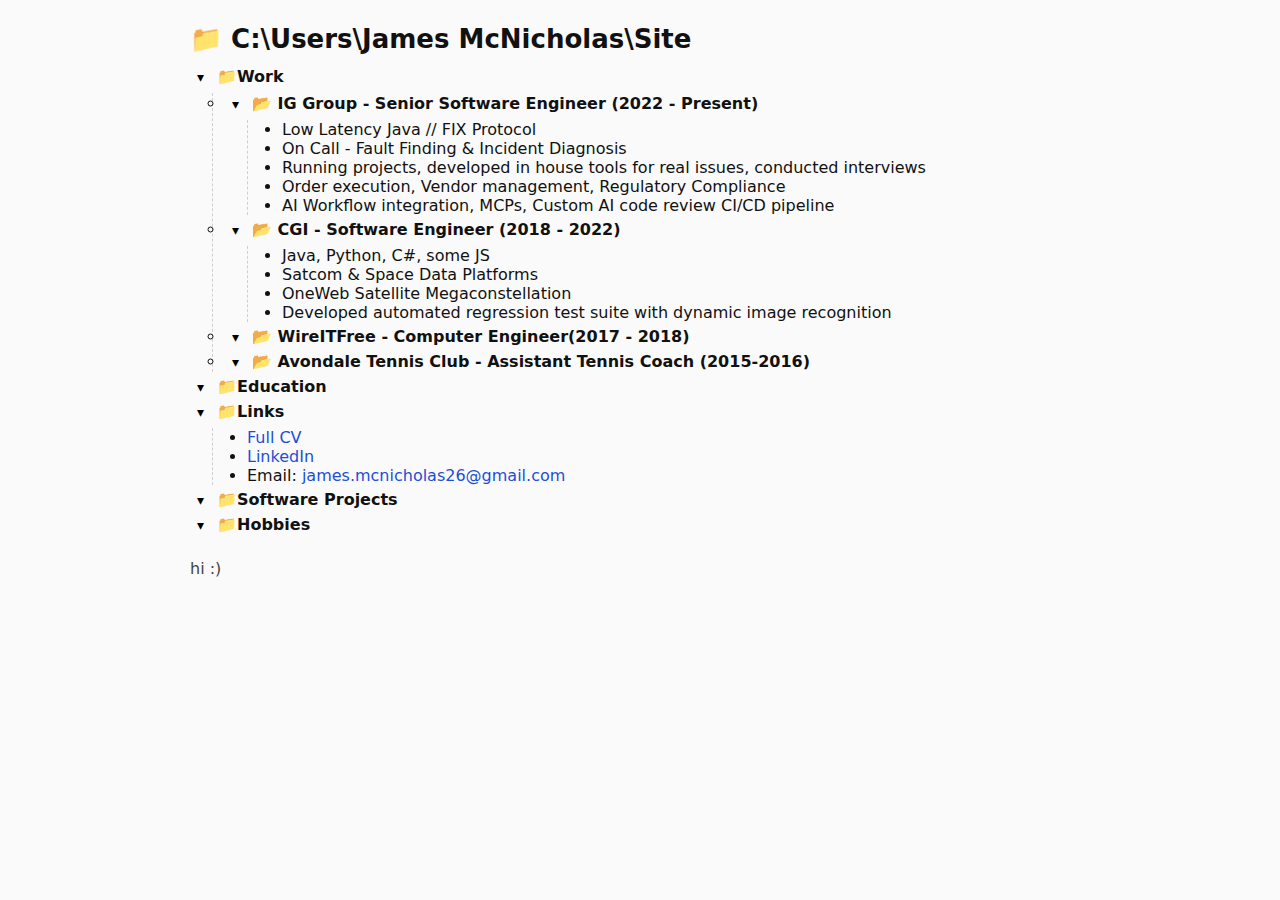
<file: index.html>
<!DOCTYPE html>
<html lang="en">
<head>
    <meta charset="UTF-8">
    <meta name="viewport" content="width=device-width, initial-scale=1.0">
    <link rel="stylesheet" href="style.css">
    <link rel="icon" type="image/x-icon" href="favicon.ico">
    <title>James McNicholas - Simple Homepage</title>
</head>
<body>
    <div class="container">
        <h1>📁 C:\Users\James McNicholas\Site</h1>
        <ul class="tree">
            <li class="branch">
                <div class="row">
                    <button class="toggle" aria-expanded="true" aria-controls="work-children">▾</button>
                    <span class="label">📁Work</span>
                </div>
                <ul class="children" id="work-children">
                    <li class="branch">
                        <div class="row">
                            <button class="toggle" aria-expanded="true" aria-controls="ig-group-children">▾</button>
                            <span class="label">📂 IG Group - Senior Software Engineer (2022 - Present)</span>
                        </div>
                        <ul class="children" id="ig-group-children">
                            <li class="leaf">Low Latency Java // FIX Protocol</li>
                            <li class="leaf">On Call - Fault Finding & Incident Diagnosis</li>
                            <li class="leaf">Running projects, developed in house tools for real issues, conducted interviews</li>
                            <li class="leaf">Order execution, Vendor management, Regulatory Compliance</li>
                            <li class="leaf">AI Workflow integration, MCPs, Custom AI code review CI/CD pipeline</li>
                        </ul>
                    </li>
                    <li class="branch">
                        <div class="row">
                            <button class="toggle" aria-expanded="true" aria-controls="cgi-children">▾</button>
                            <span class="label">📂 CGI - Software Engineer (2018 - 2022)</span>
                        </div>
                        <ul class="children" id="cgi-children">
                            <li class="leaf">Java, Python, C#, some JS</li>
                            <li class="leaf">Satcom & Space Data Platforms</li>
                            <li class="leaf">OneWeb Satellite Megaconstellation</li>
                            <li class="leaf">Developed automated regression test suite with dynamic image recognition</li>
                        </ul>
                    </li>
                    <li class="branch collapsed">
                        <div class="row">
                            <button class="toggle" aria-expanded="true" aria-controls="cgi-children">▾</button>
                            <span class="label">📂 WireITFree - Computer Engineer(2017 - 2018)</span>
                        </div>
                        <ul class="children" id="cgi-children">
                            <li class="leaf">Contract support technician</li>
                            <li class="leaf">On-site and remote hardware & software support for clients in the Hampshire area</li>
                        </ul>
                    </li>
                    <li class="branch collapsed">
                        <div class="row">
                            <button class="toggle" aria-expanded="true" aria-controls="cgi-children">▾</button>
                            <span class="label">📂 Avondale Tennis Club - Assistant Tennis Coach (2015-2016)</span>
                        </div>
                        <ul class="children" id="cgi-children">
                            <li class="leaf">Qualified L1 Tennis Leader</li>
                            <li class="leaf">Assisted running tennis lessons for U16s</li>
                        </ul>
                    </li>
                </ul>
            </li>
            <li class="branch collapsed">
                <div class="row">
                    <button class="toggle" aria-expanded="true" aria-controls="education-children">▾</button>
                    <span class="label">📁Education</span>
                </div>
                <ul class="children" id="education-children">
                    <li class="branch">
                        <div class="row">
                            <button class="toggle" aria-expanded="true" aria-controls="bsc-children">▾</button>
                            <span class="label">📂 BSc (Hons) Digital &amp; Technology Solutions (University of Winchester, 2018-2021)</span>
                        </div>
                        <ul class="children" id="bsc-children">
                            <li class="leaf">1st Class Honours</li>
                            <li class="leaf">Software Development &amp; Business Management</li>
                        </ul>
                    </li>
                </ul>
            </li>
            <li class="branch">
                <div class="row">
                    <button class="toggle" aria-expanded="true" aria-controls="links-children">▾</button>
                    <span class="label">📁Links</span>
                </div>
                <ul class="children" id="links-children">
                    <li class="leaf"><a href="CV_2025.pdf">Full CV</a></li>
                    <li class="leaf"><a href="https://www.linkedin.com/in/james-mcnicholas-14363a158/">LinkedIn</a></li>
                    <li class="leaf">Email: <a href="mailto:james.mcnicholas26@gmail.com">james.mcnicholas26@gmail.com</a></li>
                </ul>
            </li>
            <li class="branch collapsed">
                <div class="row">
                    <button class="toggle" aria-expanded="true" aria-controls="projects-children">▾</button>
                    <span class="label">📁Software Projects</span>
                </div>
                <ul class="children" id="projects-children">
                    <li class="leaf">assistant - google assistant webhook to trigger other projects</li>
                    <li class="leaf">audiosplit - voice activated speedrun timer</li>
                    <li class="leaf">baddersbot - CRUD'dy badminton club session management website</li>
                    <li class="leaf">batchprep - webapp for generating meal prep ideas</li>
                    <li class="leaf">buspy - tracking buses on my local route in real time and projecting their position onto an LED strip</li>
                    <li class="leaf">circuitpython - various raspberry pi pico projects (mostly halloween costume related)</li>
                    <li class="leaf">combine - normalise &amp; combine bank statements from different banks for analysis</li>
                    <li class="leaf">defrag - tinder for your photo bin (swipe left to delete, right to keep)</li>
                    <li class="leaf">globy: phoenix - rewrite of Globy (2005, PC) using Unity &amp; all the hacky stuff that comes with rewriting an early 00's Blitz3D game</li>
                    <li class="leaf"><a href="helpbutton.html">helpbutton</a> for your junior dev with imposter syndrome</li>
                    <li class="leaf">homeassistant - various integraitons for a local-hosted smart home with local LLMs via Ollama (think a dumb JARVIS)</li>
                    <li class="leaf"><a href="https://github.com/jamesmcnicholas/onlydms">onlydms</a> - instagram but only the DM page, blocks redirects anywhere else. No posts. No Reels. No brainrot.</li>
                    <li class="leaf">farmmade - small foray into making a LibGDX (Java OpenGL Library) game</li>
                    <li class="leaf">marbleposter - small collage of a pretty good 2 years</li>
                    <li class="leaf">rubiks - i'm holding onto this one, but think rubiks cube translated to an led matrix, wall mounted</li>
                    <li class="leaf">sheltered - uni CRUD animal shelter management app</li>
                    <li class="leaf">shredlines - mutilating headlines for my own enjoyment</li>
                    <li class="leaf">simplehomepage - &lt;-- you are here</li>
                    <li class="leaf">svg2png - does what it says on the tin... badly</li>
                    <li class="leaf">tetris - teaching matt python by rewriting tetris in python + pygame</li>
                    <li class="leaf">tetrisLED - expanding the above by making it run on a 40x20 LED matrix</li>
                    <li class="leaf"><a href="https://github.com/jamesmcnicholas/objectris">tetrisWeb</a> - expanding the above by adding multiplayer &amp; browser compilation</li>
                    <li class="leaf">...lots more</li>
                </ul>
            </li>
            <li class="branch collapsed">
                <div class="row">
                    <button class="toggle" aria-expanded="true" aria-controls="hobbies-children">▾</button>
                    <span class="label">📁Hobbies</span>
                </div>
                <ul class="children" id="hobbies-children">
                    <li class="branch">
                        <div class="row">
                            <button class="toggle" aria-expanded="true" aria-controls="music-children">▾</button>
                            <span class="label">📂 Music</span>
                        </div>
                        <ul class="children" id="music-children">
                            <li class="leaf"><a href="https://open.spotify.com/playlist/6WpuFd5SYhu8uYiokzvLmF?si=03Y3IOv1RkCZEdKqLujeJQ">Jazz</a></li>
                            <li class="leaf"><a href="https://open.spotify.com/playlist/1VIMmXApjKEw8umiEdCiit?si=V-uIOlAGQF-EDo5svAiWtw">Hip-Hop</a></li>
                            <li class="leaf"><a href="https://open.spotify.com/playlist/2Y4xxowQhYw6bUsQUq2ITv?si=wJfyoI_tQuCPMLtj75WsNw">Indie</a></li>
                            <li class="leaf"><a href="https://open.spotify.com/playlist/49F54IOT1wh8Iq6Auih65V?si=6b3ed64c7ac749a2&pt=b8a1a8434c1df4d25de2505e7831872b">White girl pop</a></li>
                            <li class="leaf"><a href="https://youtube.com/playlist?list=PL9scXUm7fbSI0OZT64xy7knoolQ8ly3uJ&si=_S7Lm1oMWoppwGL4">Esoteric youtube recommendations</a></li>
                        </ul>
                    </li>
                    <li class="leaf">Badminton</li>
                    <li class="leaf">Making (physical &amp; digital) (See /Projects/ above)</li>
                    <li class="leaf">Photography (new!)</li>
                    <li class="leaf">Houseplants</li>
                    <li class="leaf">Cycling</li>
                    <li class="leaf">Exploring new cities</li>
                    <li class="leaf">Gym</li>
                    <li class="leaf">Reading (<a href="https://www.goodreads.com/user/show/183184047-james">goodreads</a>)</li>
                </ul>
            </li>
        </ul>
        <p class="note">hi :)</p>
    </div>
    <script>
        document.querySelectorAll('.toggle').forEach((button) => {
            button.addEventListener('click', () => {
                const branch = button.closest('.branch');
                const collapsed = branch.classList.toggle('collapsed');
                button.textContent = collapsed ? '▸' : '▾';
                button.setAttribute('aria-expanded', (!collapsed).toString());
            });
        });
    </script>
</body>
</html>
</file>
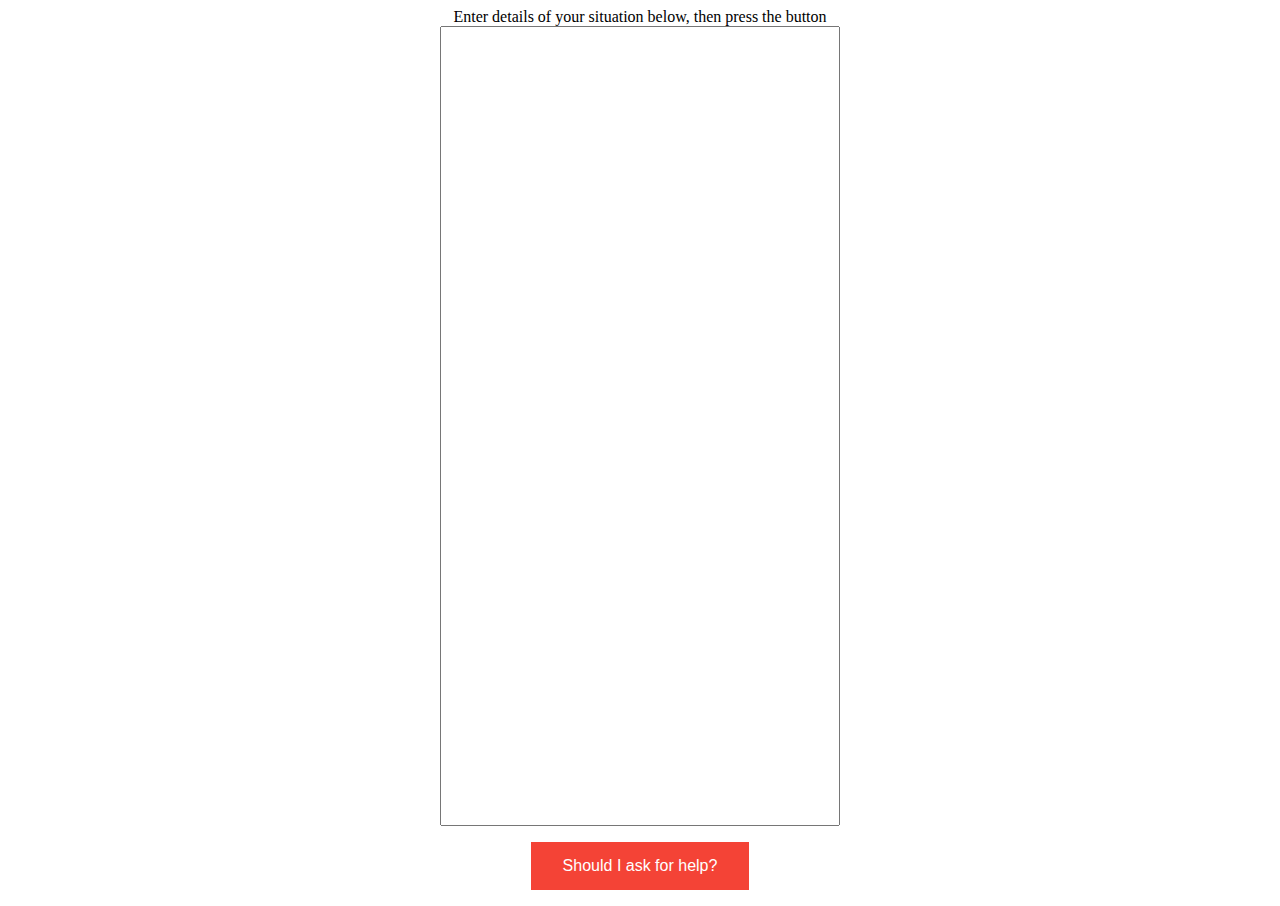
<file: helpbutton.html>
<head>
  <style>
      .button {
          background-color: #f44336; /* Green */
          border: none;
          color: white;
          padding: 15px 32px;
          text-align: center;
          text-decoration: none;
          display: inline-block;
          font-size: 16px;
      }
  </style>
  <script>
      
  </script>
</head>
<body style="display:block; text-align: center;" id="content">
  <p id="content">
      Enter details of your situation below, then press the button <br>
      <input style="width: 400px; height: 800px"/><br>
      <p/>
      <button 
      class="button button1" 
      onclick="
          document.getElementById('content').innerHTML = 'YES!'; 
          document.getElementById('content').style.fontSize = 800;
          ">Should I ask for help?</button>
  </p> 
</body>
</file>
<file: style.css>
body {
    font-family: "Calibri", system-ui, -apple-system, sans-serif;
    background: #fafafa;
    color: #111;
    margin: 0;
    padding: 24px;
}
.container {
    max-width: 900px;
    margin: 0 auto;
}
h1 {
    margin: 0 0 12px;
    font-size: 26px;
}
.tree {
    list-style: none;
    padding-left: 0;
    margin: 0;
}
.branch {
    margin: 4px 0;
}
.branch > .row {
    display: flex;
    align-items: center;
    gap: 6px;
}
.toggle {
    border: none;
    background: none;
    cursor: pointer;
    font-size: 14px;
    line-height: 1;
    width: 1.5em;
    height: 1.5em;
    padding: 0;
}
.label {
    font-weight: 600;
}
.children {
    margin: 6px 0 0 22px;
    padding-left: 12px;
    border-left: 1px dashed #cfcfcf;
}
.branch.collapsed > .children {
    display: none;
}
.leaf {
    margin-left: 22px;
    list-style: disc;
}
a {
    color: #1d4ed8;
    text-decoration: none;
}
a:hover {
    text-decoration: underline;
}
.note {
    margin-top: 24px;
    color: #444;
}
</file>
